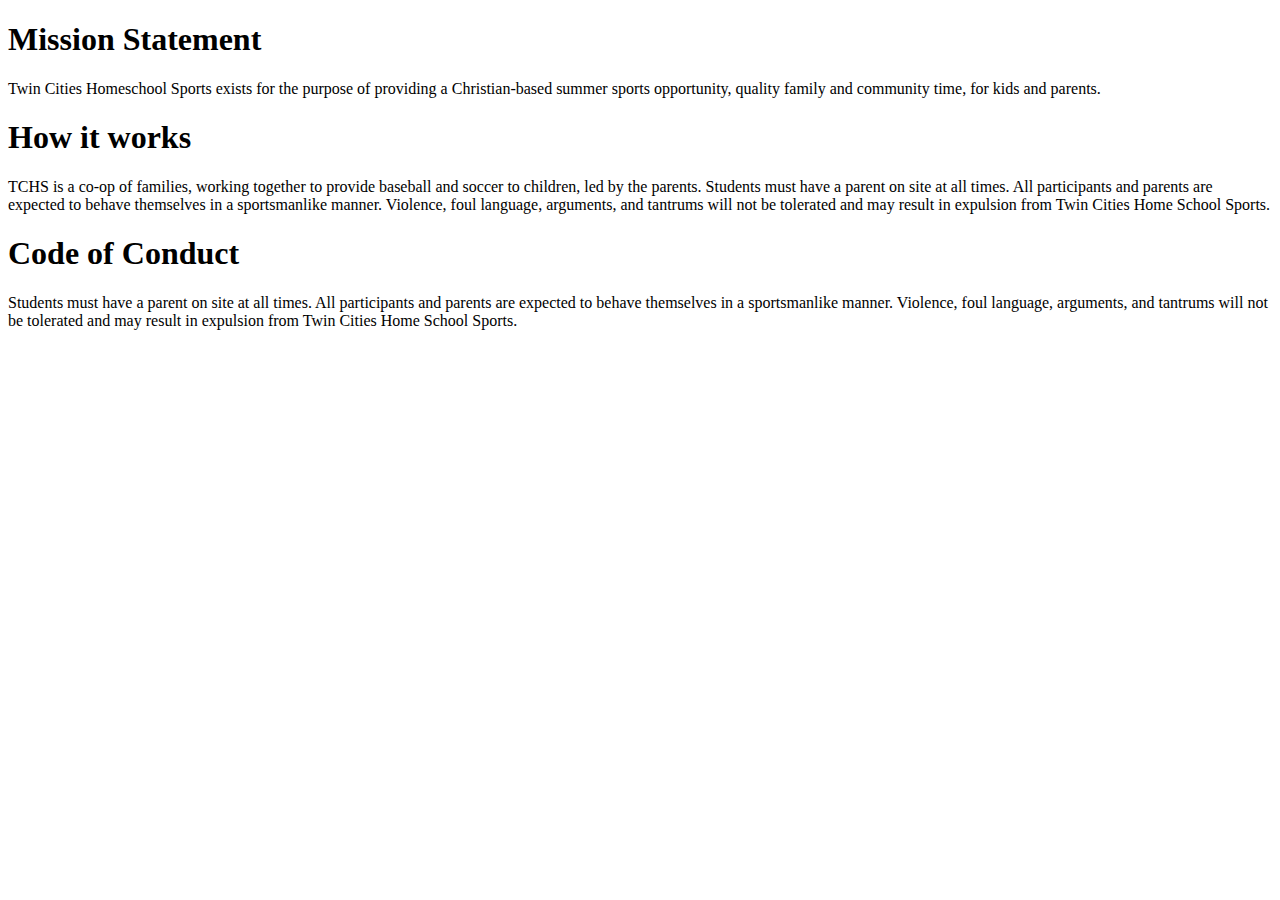
<file: src/main/resources/templates/index.html>
<!DOCTYPE html>
<html xmlns:th="http://www.thymeleaf.org">
<head th:replace="fragments/header :: head_resources(~{::title}, ~{})">
    <title>Twin Cities Homeschool Sports</title>
</head>
<body>

<div th:replace="fragments/header :: header"></div>

<div th:if="${message != null}"
     th:text="${message}" />

<div class="container-fluid bg-green">
    <div class="container bg-light">
        <div class="row">
            <div class="col">
                <h1>Mission Statement</h1>
                <p>
                    Twin Cities Homeschool Sports exists for the purpose of providing a Christian-based summer sports
                    opportunity, quality family and community time, for kids and parents.
                </p>
            </div>
        </div>
        <div class="row">
            <div class="col">
                <h1>How it works</h1>
                <p>
                    TCHS is a co-op of families, working together to provide baseball and soccer to children, led by the parents.
                    Students must have a parent on site at all times.
                    All participants and parents are expected to behave themselves in a sportsmanlike manner.
                    Violence, foul language, arguments, and tantrums will not be tolerated and may result in expulsion from Twin Cities Home School Sports.
                </p>
            </div>
        </div>
        <div class="row">
            <div class="col">
                <h1>Code of Conduct</h1>
                <p>
                    Students must have a parent on site at all times.
                    All participants and parents are expected to behave themselves in a sportsmanlike manner.
                    Violence, foul language, arguments, and tantrums will not be tolerated and may result in expulsion from Twin Cities Home School Sports.
                </p>
            </div>
        </div>
    </div>
</div>


<div th:replace="fragments/footer :: footer"></div>

</body>
</html>
</file>
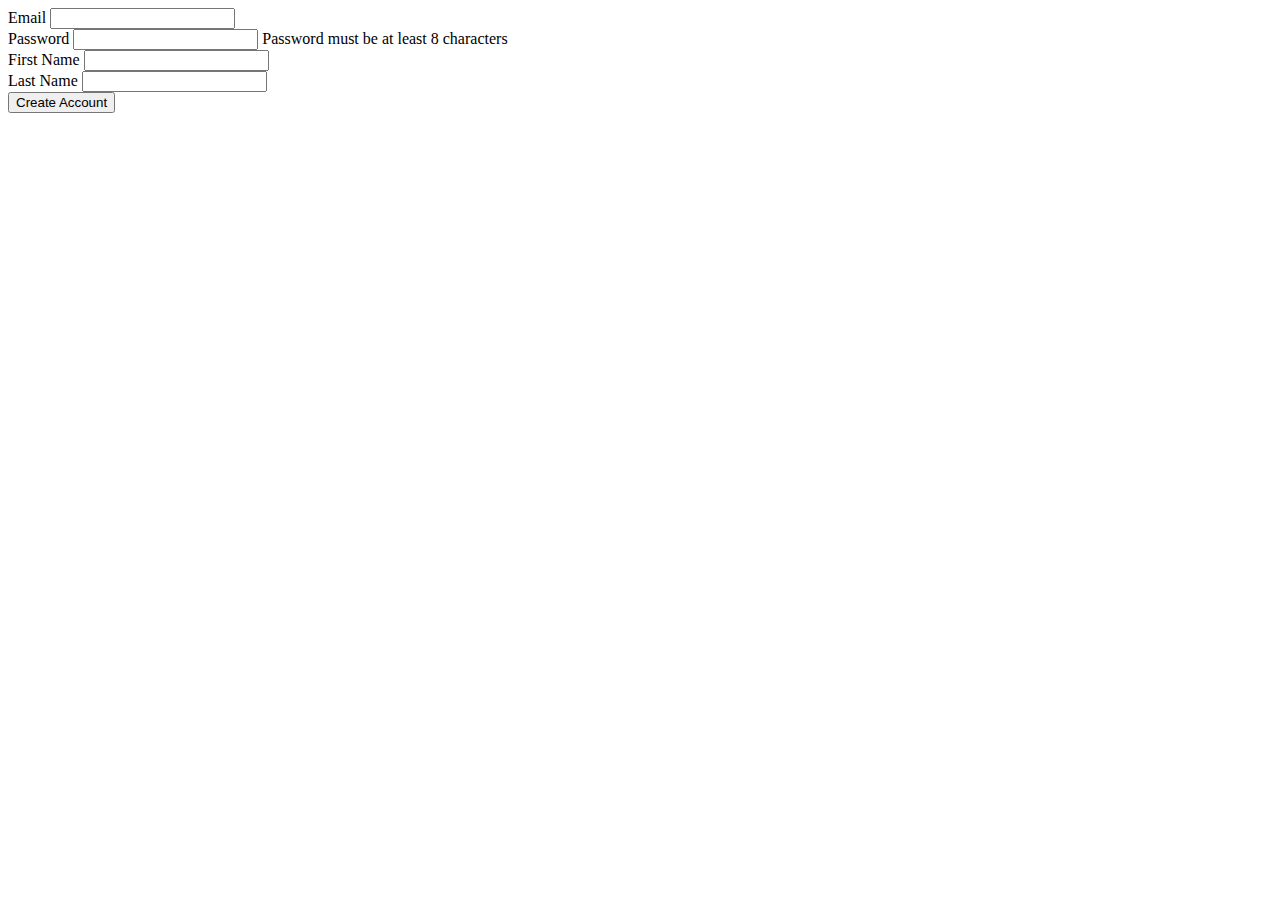
<file: src/main/resources/templates/create-account.html>
<!DOCTYPE html>
<html xmlns:th="http://www.thymeleaf.org">
<!--<head th:replace="fragments/header :: head_resources(~{::title})">-->
<head th:replace="fragments/header :: head_resources(~{::title})">
    <title>Create Account</title>
</head>
<body>

<div th:replace="fragments/header :: header"></div>

<div>
    <form method="POST" id="create-account-form" name="create-account-form" th:action="@{/create-account}">
        <label for="email">Email</label>
        <input id="email" name="email" />
        <br>
        <label for="password">Password</label>
        <input type="password" id="password" name="password" />
        <span>Password must be at least 8 characters</span>
        <br>
        <label for="firstName">First Name</label>
        <input id="firstName" name="firstName" />
        <br>
        <label for="lastName">Last Name</label>
        <input id="lastName" name="lastName" />
        <br>
        <input type="submit" value="Create Account" />
    </form>
</div>

<div th:replace="fragments/footer :: footer"></div>

</body>
</html>
</file>
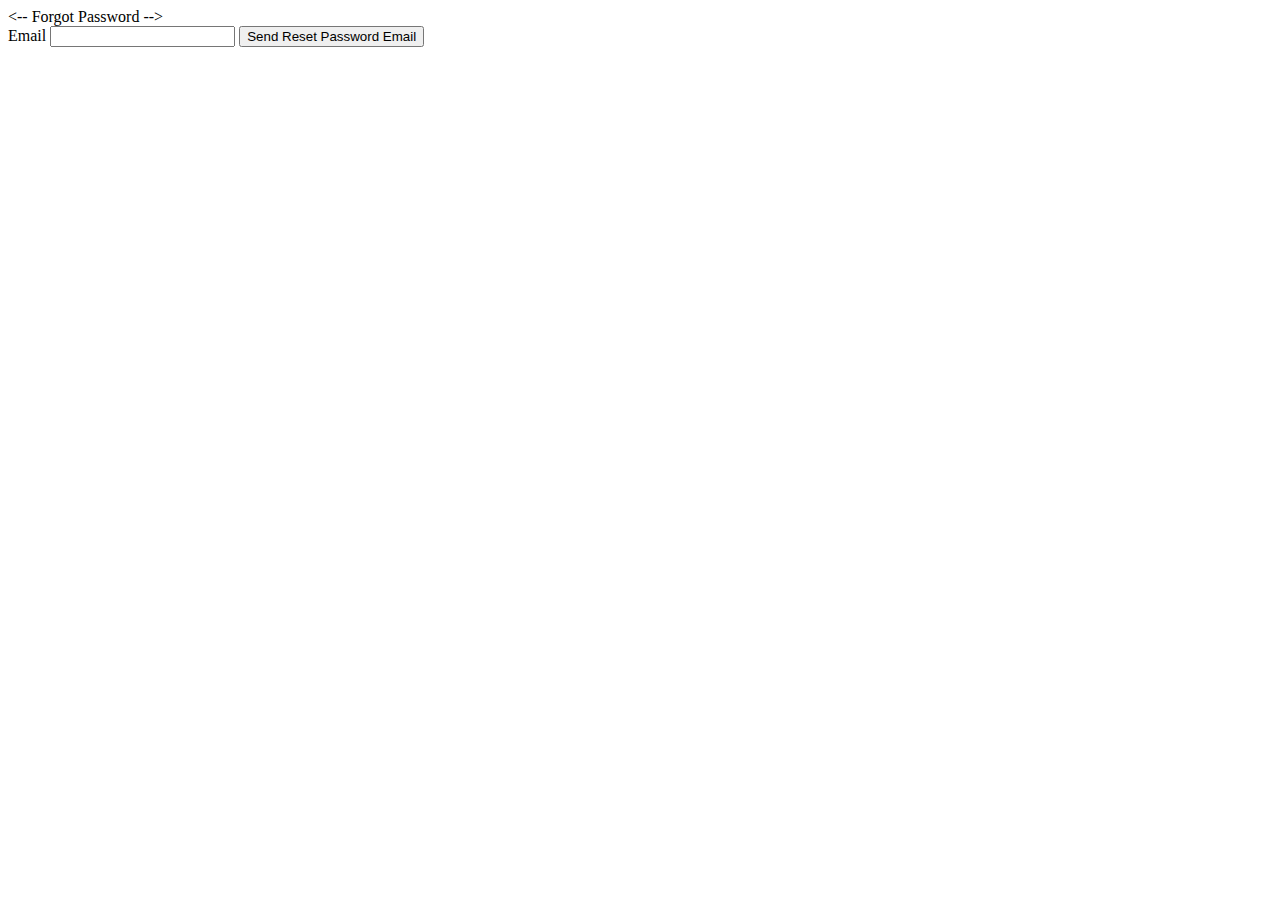
<file: src/main/resources/templates/forgot_password.html>
<!DOCTYPE html>
<html xmlns:th="http://www.thymeleaf.org">
<!--<head th:replace="fragments/header :: head_resources(~{::title})">-->
<head th:replace="fragments/header :: head_resources(~{::title})">
    <title>Forgot Password</title>
</head>
<body>

<div th:replace="fragments/header :: header"></div>

<div>
    <div th:if="${message != null}"
         th:text="${'Reset password email sent. Please check your email for a link to reset your password'}" />

    <div th:if="${message == null}">
        <-- Forgot Password -->
        <form method="POST" id="forgot-password-form" name="forgot-password-form" th:action="@{/forgot-password}">
            <label for="email">Email</label>
            <input id="email" name="email" />

            <input type="submit" value="Send Reset Password Email" />
        </form>
    </div>
</div>

<div th:replace="fragments/footer :: footer"></div>

</body>
</html>
</file>
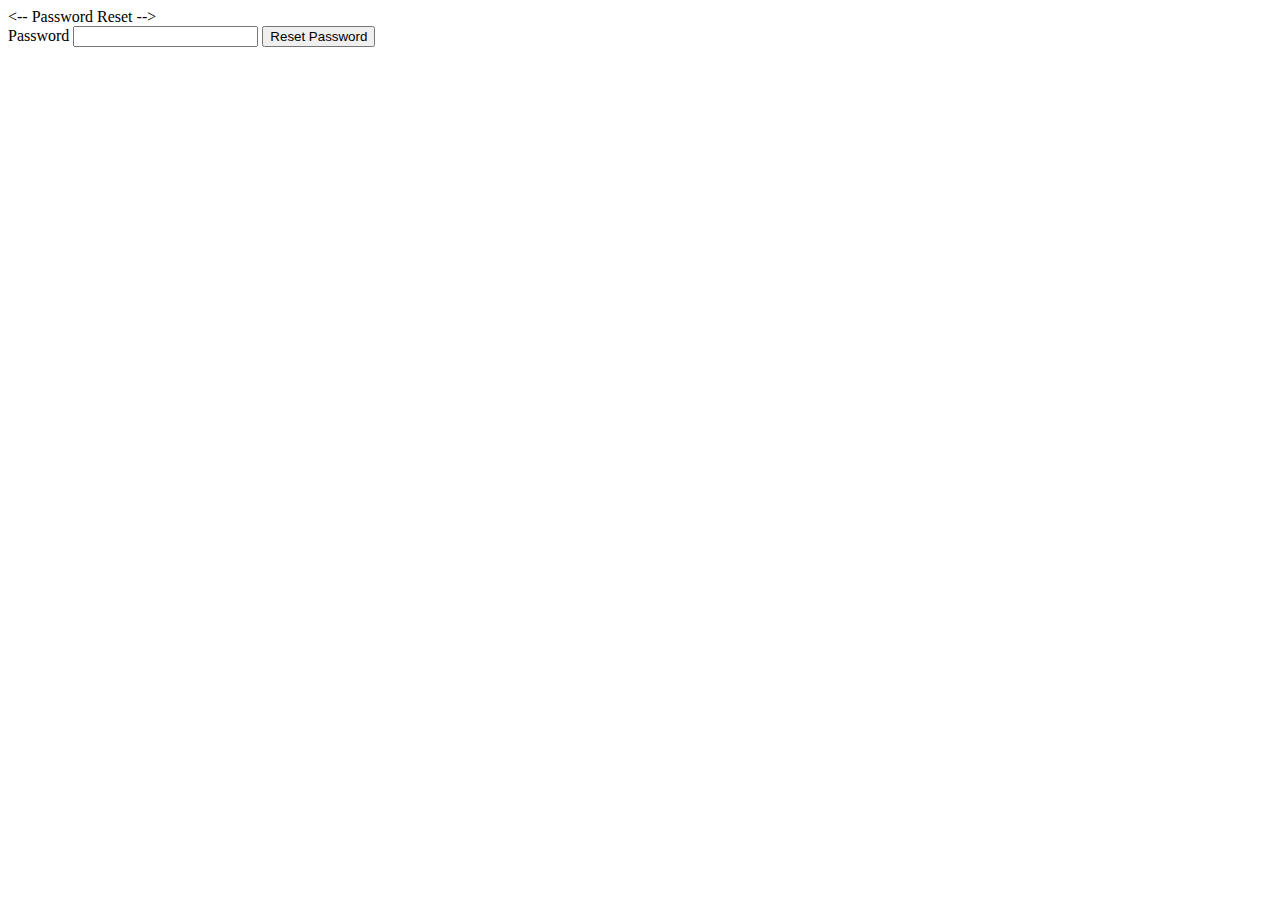
<file: src/main/resources/templates/password_reset.html>
<!DOCTYPE html>
<html xmlns:th="http://www.thymeleaf.org">
<!--<head th:replace="fragments/header :: head_resources(~{::title})">-->
<head th:replace="fragments/header :: head_resources(~{::title})">
    <title>Password Reset</title>
</head>
<body>

<div th:replace="fragments/header :: header"></div>

<div>
    <-- Password Reset -->
    <form method="POST" id="register-form" name="register-form" th:action="@{/password-reset}">
        <label for="password">Password</label>
        <input type="password" id="password" name="password" />

        <input type="hidden" id="token" name="token" th:value="${token}" />

        <input type="submit" value="Reset Password" />
    </form>
</div>

<div th:replace="fragments/footer :: footer"></div>

</body>
</html>
</file>
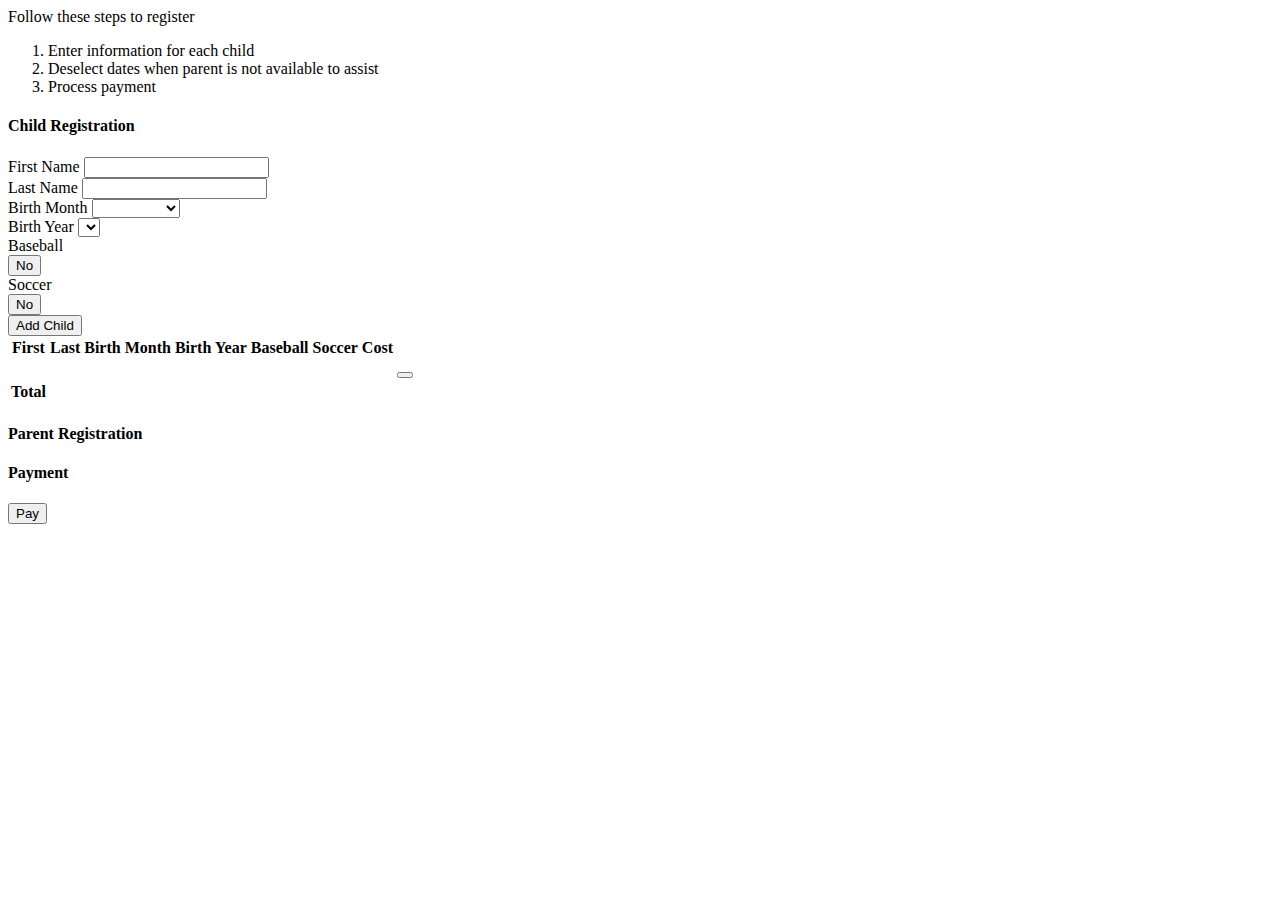
<file: src/main/resources/templates/register.html>
<!DOCTYPE html>
<html xmlns:th="http://www.thymeleaf.org">
<head th:replace="fragments/header :: head_resources(~{::title}, ~{::link}, ~{::script})">
    <title>Register</title>

    <link rel="stylesheet" th:href="@{/stylesheets/register.css}">

    <script src="https://js.stripe.com/v3/"></script>
    <script th:src="@{/javascripts/register.js}"></script>
</head>
<body>

<div th:replace="fragments/header :: header"></div>

<div class="container">
    <div id="register-instructions" class="alert alert-warning" role="alert">
        Follow these steps to register
        <ol>
            <li>Enter information for each child</li>
            <li>Deselect dates when parent is not available to assist</li>
            <li>Process payment</li>
        </ol>
    </div>

    <form method="POST" id="register-form" name="register-form" th:action="@{/register}">
        <h4>Child Registration</h4>
        <div class="row">
            <div class="col-2">
                <label for="first-name">First Name</label>
                <input id="first-name" name="first-name" type="text" class="form-control">
            </div>
            <div class="col-2">
                <label for="last-name">Last Name</label>
                <input id="last-name" name="last-name" type="text" class="form-control">
            </div>
            <div class="col-2">
                <label for="birth-month">Birth Month</label>
                <select id="birth-month" name="birth-month" class="form-control">
                    <option></option>
                    <option value="1">January</option>
                    <option value="2">February</option>
                    <option value="3">March</option>
                    <option value="4">April</option>
                    <option value="5">May</option>
                    <option value="6">June</option>
                    <option value="7">July</option>
                    <option value="8">August</option>
                    <option value="9">September</option>
                    <option value="10">October</option>
                    <option value="11">November</option>
                    <option value="12">December</option>
                </select>
            </div>
            <div class="col-2">
                <label for="birth-year">Birth Year</label>
                <select id="birth-year" name="birth-year" class="form-control">
                    <option></option>
                    <div th:each="birthYear : ${birthYears}">
                        <option th:value="${birthYear}" th:text="${birthYear}"></option>
                    </div>
                </select>
            </div>
            <div class="col-1">
                <label class="form-check-label" for="baseball">Baseball</label>
                <div>
                    <button type="button" class="btn btn-outline-secondary btn-toggle btn-register">No</button>
                    <input type="hidden" id="baseball" name="baseball" value="false">
                </div>
            </div>
            <div class="col-1">
                <label class="form-check-label" for="soccer">Soccer</label>
                <div>
                    <button type="button" class="btn btn-outline-secondary btn-toggle btn-register">No</button>
                    <input type="hidden" id="soccer" name="soccer" value="false">
                </div>
            </div>
            <div class="col-2">
                <input type="submit" id="register-add-child" value="Add Child" class="btn btn-primary" />
            </div>
        </div>
    </form>

    <table id="register-table"
           th:if="${registrations.size() > 0}"
           class="table">
        <thead>
        <tr class="d-flex">
            <th class="col-2">First</th>
            <th class="col-2">Last</th>
            <th class="col-2 center">Birth Month</th>
            <th class="col-2 center">Birth Year</th>
            <th class="col-1 center">Baseball</th>
            <th class="col-1 center">Soccer</th>
            <th class="col-1 center">Cost</th>
            <th class="col-1"></th>
        </tr>
        </thead>
        <tbody>
        <tr th:each="registration : ${registrations}"
            class="d-flex">
            <td th:text="${registration.firstName}"
                class="col-2"></td>
            <td th:text="${registration.lastName}"
                class="col-2"></td>
            <td th:text="${registration.birthMonth}"
                class="col-2 center"></td>
            <td th:text="${registration.birthYear}"
                class="col-2 center"></td>
            <td class="registration-baseball col-1 center">
                <i th:if="${registration.baseball == true}"
                   class="fas fa-check text-success register-baseball"></i>
                <i th:if="${registration.baseball == false}"
                   class="fas fa-times text-danger"></i>
            </td>
            <td class="registration-soccer col-1 center">
                <i th:if="${registration.soccer == true}"
                   class="fas fa-check text-success register-soccer"></i>
                <i th:if="${registration.soccer == false}"
                   class="fas fa-times text-danger"></i>
            </td>
            <td class="col-1 center">
                <span th:text="${'$'+registration.cost}"></span>
            </td>
<!--            <td th:text="${registration.baseball}"-->
<!--                class="registration-baseball"></td>-->
<!--            <td th:text="${registration.soccer}"-->
<!--                class="registration-soccer"></td>-->
            <td class="col-2 center">
                <form th:method="DELETE"
                      id="delete-registration"
                      name="delete-registration"
                      th:action="@{/register/{id}(id=${registration.id})}">
                    <button type="submit" class="btn btn-outline-danger">
                        <i class="fas fa-trash"></i>
                    </button>
                </form>
            </td>
        </tr>
        <tr class="d-flex">
            <th class="col-2"><b>Total</b></th>
            <th class="col-8"></th>
            <th th:text="${'$'+totalCost}"
                class="col-1 center"></th>
            <th class="col-1"></th>
        </tr>
        </tbody>
    </table>

    <!--<form method="POST" id="register-form" name="register-form" th:action="@{/register}">-->
    <!--    <div class="row">-->
    <!--        <div class="col">-->
    <!--            <label for="first-name">First Name</label>-->
    <!--            <input id="first-name" name="first-name" type="text" class="form-control">-->
    <!--        </div>-->
    <!--        <div class="col">-->
    <!--            <label for="last-name">Last Name</label>-->
    <!--            <input id="last-name" name="last-name" type="text" class="form-control" placeholder="Last name">-->
    <!--        </div>-->
    <!--    </div>-->
    <!--</form>-->

    <!-- Parent registration -->
    <div id="register-parent">
        <h4>Parent Registration</h4>
        <div id="register-parent-baseball" class="row" style="display: none;">
            <div class="col-2">
                <h5>Baseball</h5>
            </div>
            <div th:each="baseballEvent : ${baseballEvents}"
                 class="col">
                <label th:text="${#calendars.format(baseballEvent.date, 'MMMM dd')}"
                       class="form-check-label"
                       th:for="'baseball.'+${baseballEvent.id}"></label>
                <div>
                    <button type="button" class="btn btn-success btn-toggle">Yes</button>
                    <input type="hidden"
                           th:id="'baseball.'+${baseballEvent.id}"
                           th:name="'baseball.'+${baseballEvent.id}"
                           value="true">
                </div>
            </div>
            <div class="col-2"></div>
        </div>

        <div id="register-parent-soccer" class="row" style="display: none;">
            <div class="col-2">
                <h5>Soccer</h5>
            </div>
            <div th:each="soccerEvent : ${soccerEvents}"
                 class="col">
                <label th:text="${#calendars.format(soccerEvent.date, 'MMMM d')}"
                       class="form-check-label"
                       th:for="'soccer.'+${soccerEvent.id}"></label>
                <div>
                    <button type="button" class="btn btn-success btn-toggle">Yes</button>
                    <input type="hidden"
                           th:id="'soccer.'+${soccerEvent.id}"
                           th:name="'soccer.'+${soccerEvent.id}"
                           value="true">
                </div>
            </div>
            <div class="col-2"></div>
        </div>
    </div>

    <!-- This form comes from Stripe -->
    <div id="register-payment">
        <h4>Payment</h4>
        <form id="payment-form">
            <div id="card-element">
                <!-- Elements will create input elements here -->
            </div>

            <!-- We'll put the error messages in this element -->
            <div id="card-errors" role="alert"></div>

            <button id="submit">Pay</button>
        </form>
    </div>

</div>
<!--<a href="/payment">-->
<!--    <button type="button" class="btn btn-primary">Continue to payment</button>-->
<!--</a>-->

<div th:replace="fragments/footer :: footer"></div>

</body>
</html>
</file>
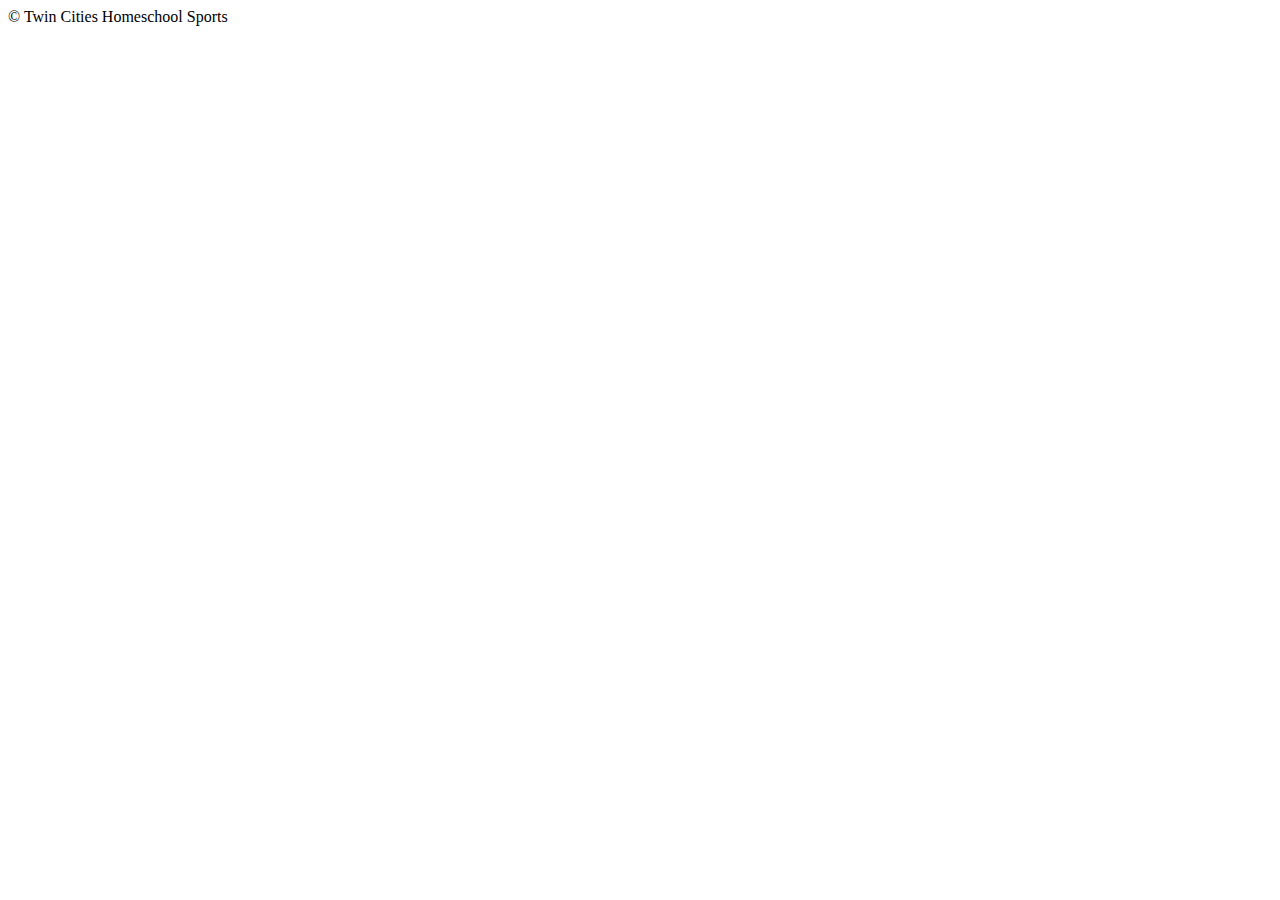
<file: src/main/resources/templates/fragments/footer.html>
<!DOCTYPE html>
<html xmlns:th="http://www.thymeleaf.org">
<body>
<div th:fragment="footer">

    <div class="container-fluid">
        <div class="container bg-light">
            <div class="row">
                <div class="col">
                    © <span th:text="${#dates.format(#dates.createNow(), 'yyyy')}"></span> Twin Cities Homeschool Sports
                </div>
            </div>
        </div>
    </div>

</div>
</body>
</html>
</file>
